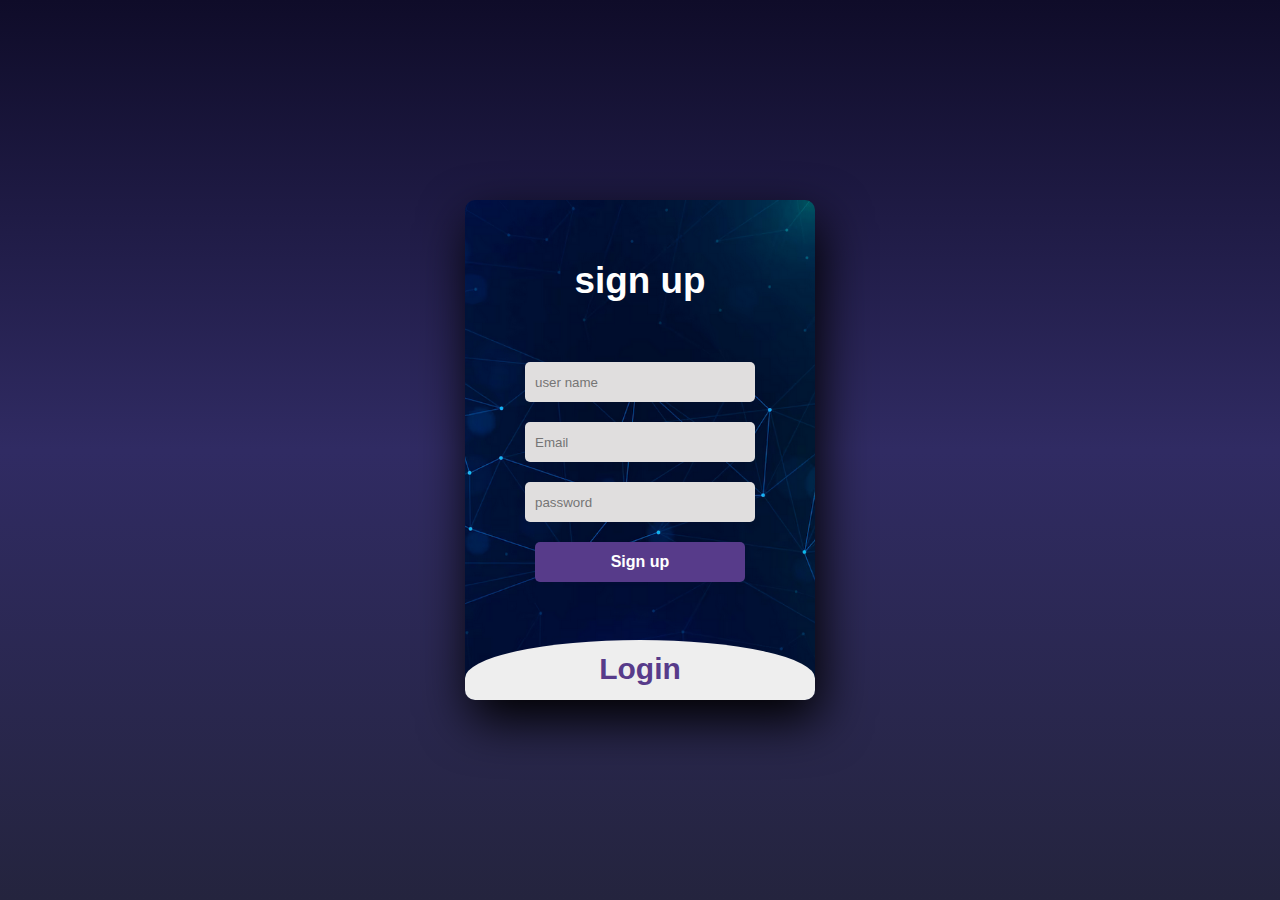
<file: login.html>
<!DOCTYPE html>
<html lang="en">
<head>
    <meta charset="UTF-8">
    <meta name="viewport" content="width=device-width, initial-scale=1.0">
    <title>care and cure</title>
    <link rel="stylesheet" href="login.css">
</head>
<body>
    
    <div class="main">
        
        <input type="checkbox"  id="chk" aria-hidden="true">

        
        
        <div class="signup">
            <form action="">
                <label for="chk" aria-hidden="true">sign up</label>
                <input type="text" name="txt" placeholder="user name" required="">
                <input type="email" name="email" placeholder="Email " required="">
                <input type="password" name="pswd" placeholder="password" required="">
                <button> Sign up</button>
            </form>
        </div>

        <div class="login">
            <form>
                <label for="chk" aria-hidden="true" id="log">Login</label>
                <input type="email" name="email" placeholder="Email " required="">
                <input type="password" name="pswd" placeholder="password" required="">
                <button> Login </button>
            </form>
        </div>

    </div>
    
</body>
</html>
</file>
<file: login.css>
body{
    margin: 0;
    padding: 0;
    display: flex;
    justify-content: center;
    align-items: center;
    min-height: 100vh;
    font-family: 'Jost',sans-serif;
    background: linear-gradient(to bottom,#0f0c29,#302b63,#24243e);
}
.main{
    width: 350px;
    height: 500px;
    background: red;
    overflow: hidden;
    background: url("1.png") no-repeat center / cover;
    border-radius: 10px;
    box-shadow: 5px 20px 50px #000;
}
#chk{
    display: none;
}
.signup{
    
     position: relative; 
    width: 100%;
    height: 100%;

}
label{
    color: #fff;
    font-size: 2.3em;
    justify-content: center;
    display: flex;
    margin: 60px;
    font-weight: bold;
    cursor: pointer;
    transition: .5s ease-in-out;
}

input{
    width: 60%;
    height: 20px;
    background: #e0dede;
    justify-content: center;
    display: flex;
    margin: 20px auto;
    padding: 10px;
    border: none;
    outline: none;
    border-radius: 5px;
}
button{
    width: 60%;
    height: 40px;
    margin: 10px auto;
    justify-content: center;
    display: block;
    color: #fff;
    background: #573b8a;
    font-size: 1em;
    font-weight: bold;
    margin-top: 20px;
    outline: none;
    border: none;
    border-radius: 5px;
    transition: .2s ease-in;
    cursor: pointer;
}
button:hover{
    background: #6d44b8;
}

.login{
    height: 460px;
    background: #eee;
    border-radius: 60%/10%;
    transform: translateY(-180px);
    transition: .8s ease-in-out;
}
.login label{
    color: #573b8a;
    transform: scale(.6);

}
#chk:checked ~ .login{
    transform: translateY(-500px);

}

#chk:checked ~ .sign label{
    transform: scale(0.6);
}
#log{
    font-size: 50px;
}
</file>
